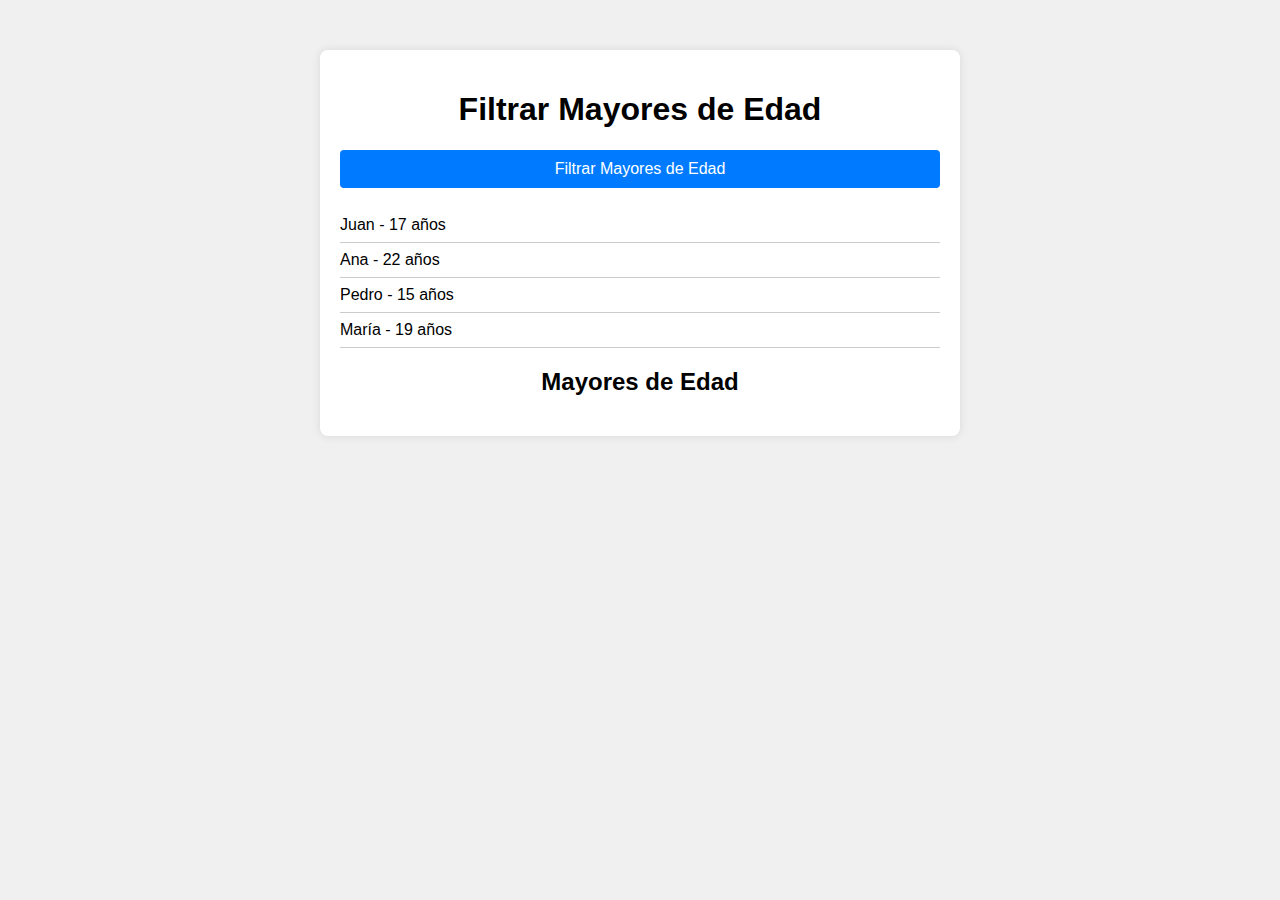
<file: Examen3Parcial/Ejercicio1/index.html>
<!DOCTYPE html>
<html lang="en">
<head>
    <meta charset="UTF-8">
    <meta name="viewport" content="width=device-width, initial-scale=1.0">
    <title>Filtrar Mayores de Edad</title>
    <link rel="stylesheet" href="styles.css">
</head>
<body>
    <div class="container">
        <h1>Filtrar Mayores de Edad</h1>
        <button id="filterButton">Filtrar Mayores de Edad</button>
        <ul id="personList">
            <!-- Lista de personas -->
        </ul>
        <h2>Mayores de Edad</h2>
        <ul id="filteredPersonList">
            <!-- Lista de personas mayores de edad -->
        </ul>
    </div>
    <script src="script.js"></script>
</body>
</html>
</file>
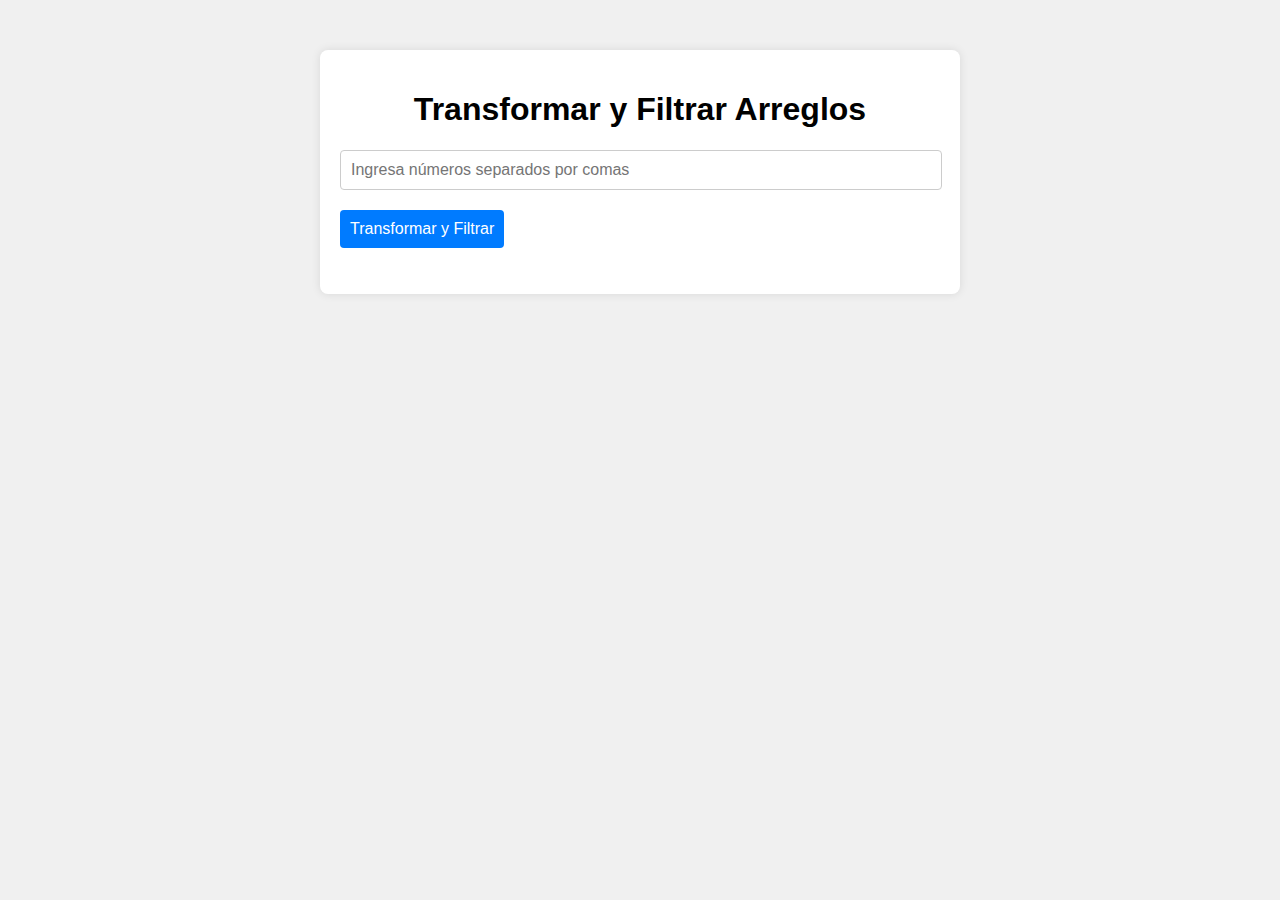
<file: Examen3Parcial/Ejercicio2/index.html>
<!DOCTYPE html>
<html lang="en">
<head>
    <meta charset="UTF-8">
    <meta name="viewport" content="width=device-width, initial-scale=1.0">
    <title>Transformar y Filtrar Arreglos</title>
    <link rel="stylesheet" href="styles.css">
</head>
<body>
    <div class="container">
        <h1>Transformar y Filtrar Arreglos</h1>
        <input type="text" id="numberInput" placeholder="Ingresa números separados por comas">
        <button id="transformButton">Transformar y Filtrar</button>
        <ul id="resultList">
            <!-- Resultados -->
        </ul>
    </div>
    <script src="script.js"></script>
</body>
</html>
</file>
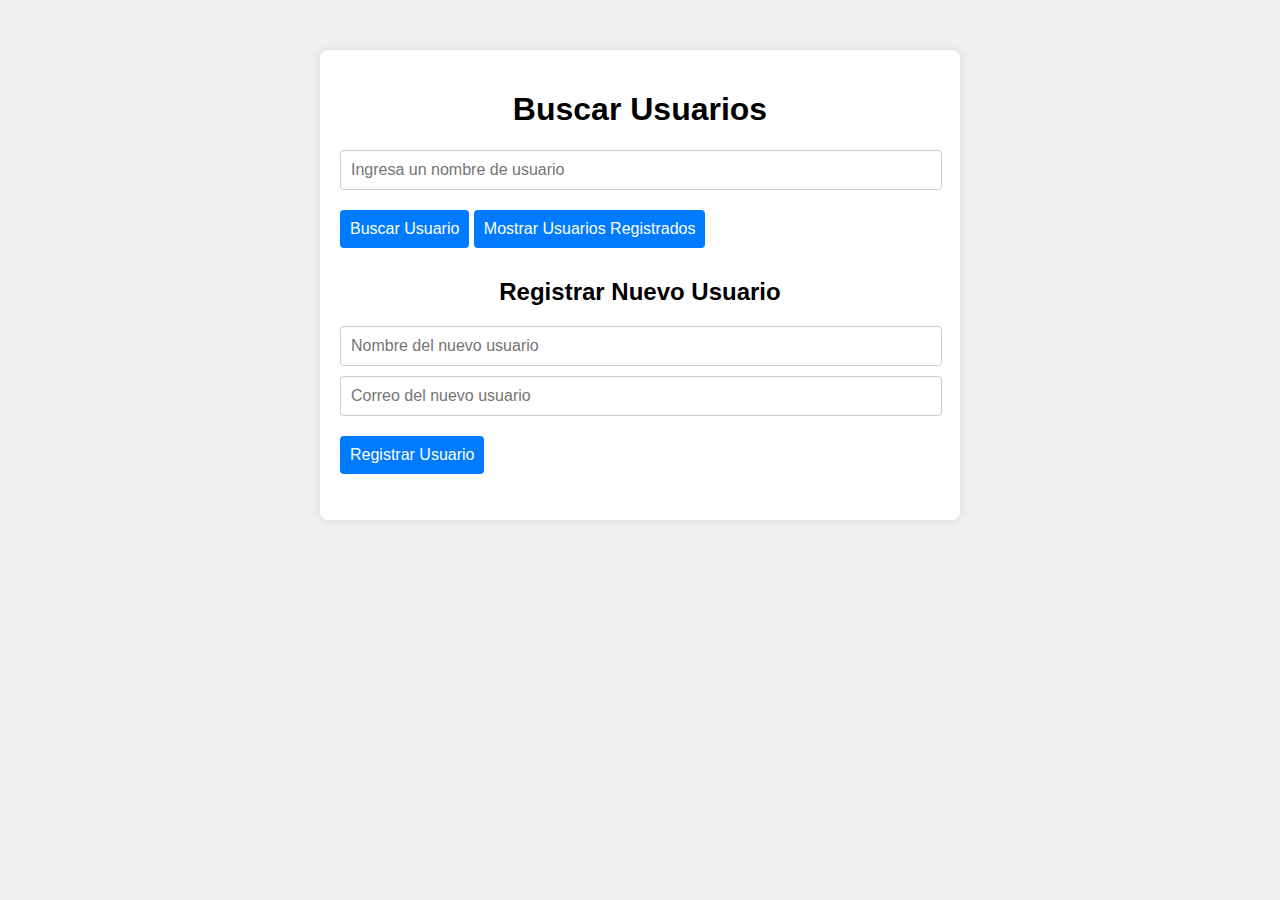
<file: Examen3Parcial/Ejercicio3/index.html>
<!DOCTYPE html>
<html lang="en">
<head>
    <meta charset="UTF-8">
    <meta name="viewport" content="width=device-width, initial-scale=1.0">
    <title>Promesas y Asincronía</title>
    <link rel="stylesheet" href="styles.css">
</head>
<body>
    <div class="container">
        <h1>Buscar Usuarios</h1>
        <input type="text" id="usernameInput" placeholder="Ingresa un nombre de usuario">
        <button id="fetchUsersButton">Buscar Usuario</button>
        <button id="showUsersButton">Mostrar Usuarios Registrados</button>
        
        <h2>Registrar Nuevo Usuario</h2>
        <input type="text" id="newUserNameInput" placeholder="Nombre del nuevo usuario">
        <input type="email" id="newUserEmailInput" placeholder="Correo del nuevo usuario">
        <button id="registerUserButton">Registrar Usuario</button>
        
        <ul id="userList">
            <!-- Lista de usuarios -->
        </ul>
    </div>
    <script src="script.js"></script>
</body>
</html>
</file>
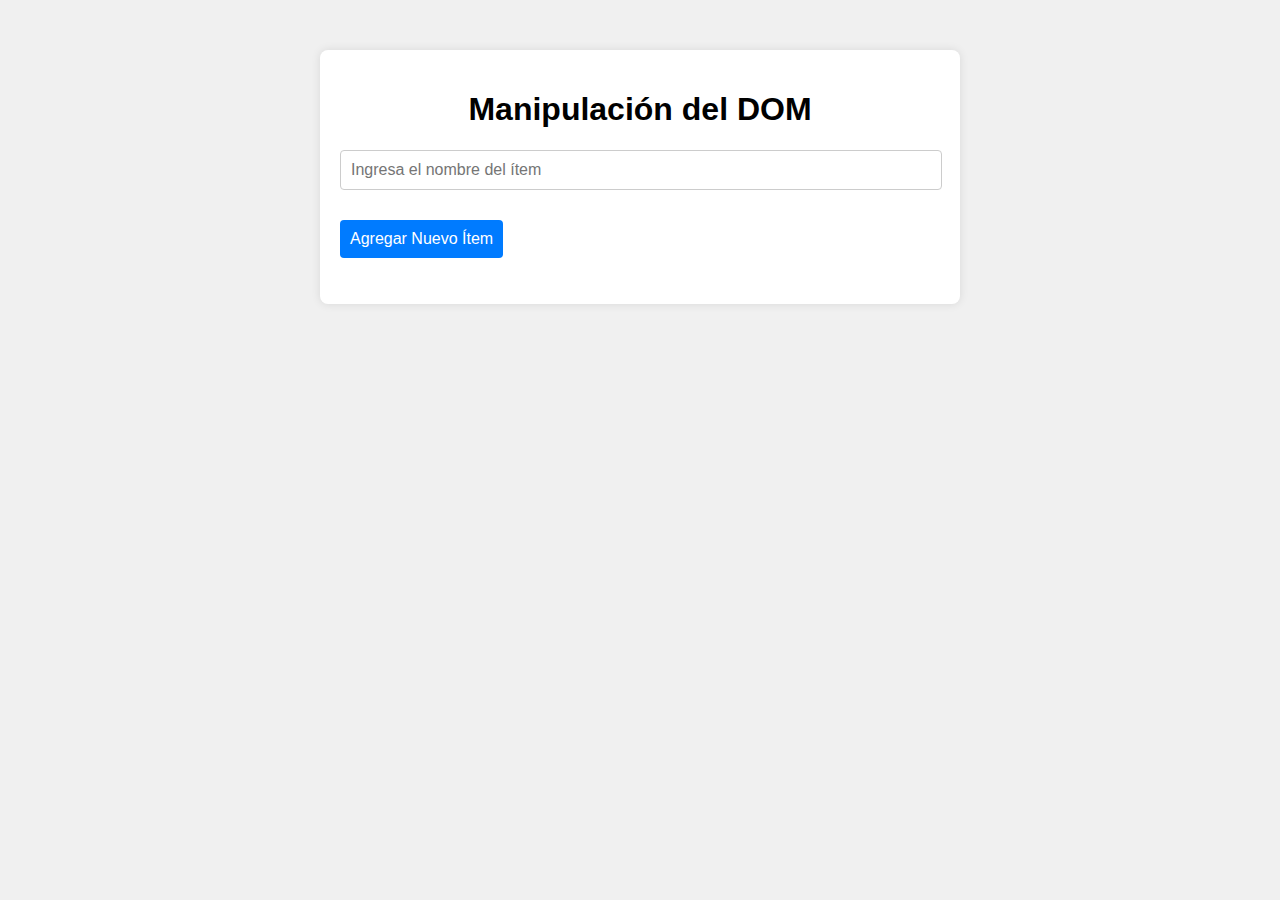
<file: Examen3Parcial/Ejercicio4/index.html>
<!DOCTYPE html>
<html lang="en">
<head>
    <meta charset="UTF-8">
    <meta name="viewport" content="width=device-width, initial-scale=1.0">
    <title>Manipulación Compleja del DOM</title>
    <link rel="stylesheet" href="styles.css">
</head>
<body>
    <div class="container">
        <h1>Manipulación del DOM</h1>
        <input type="text" id="itemInput" placeholder="Ingresa el nombre del ítem">
        <button id="addItemButton">Agregar Nuevo Ítem</button>
        <ul id="itemList">
            <!-- Lista de ítems -->
        </ul>
    </div>
    <script src="script.js"></script>
</body>
</html>
</file>
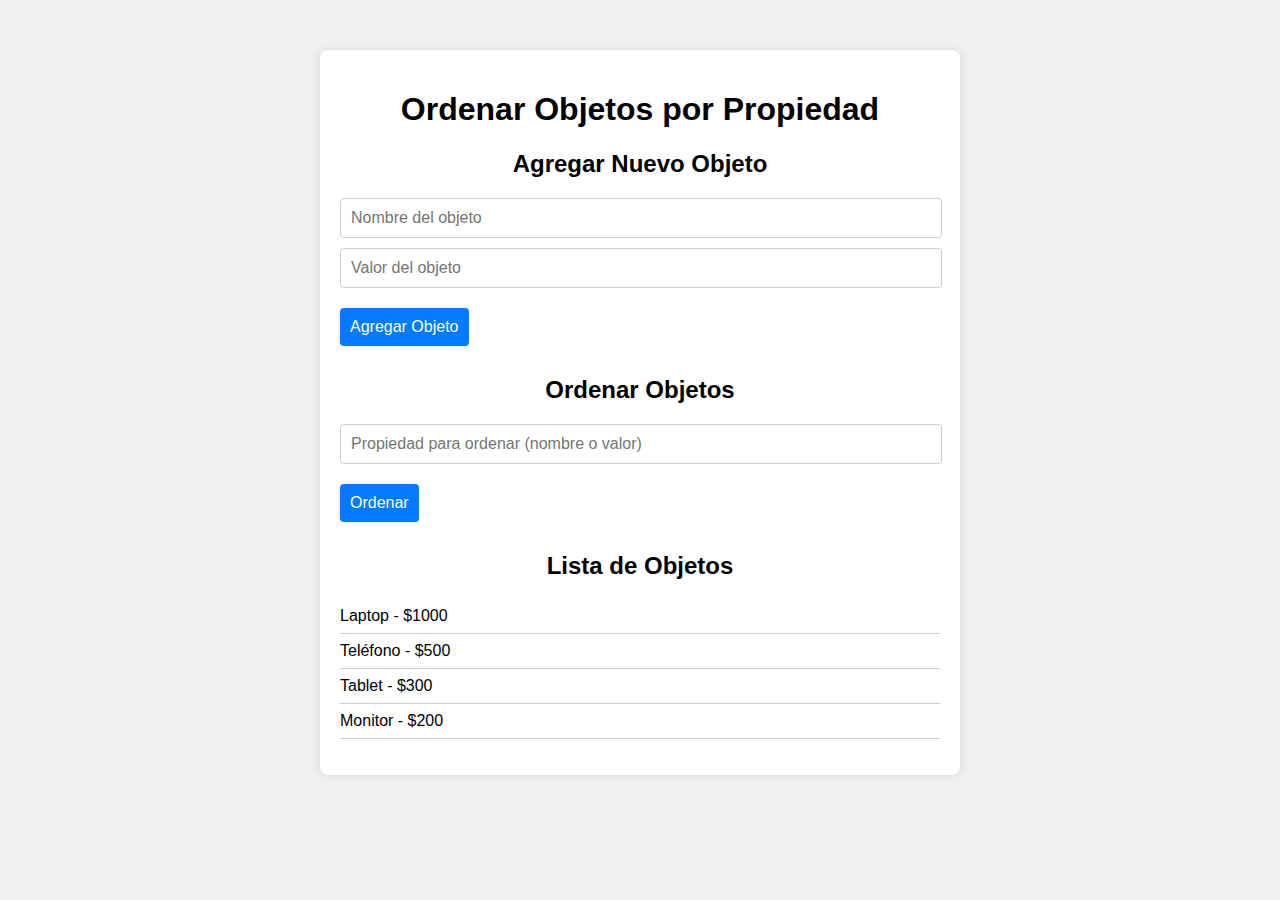
<file: Examen3Parcial/Ejercicio5/index.html>
<!DOCTYPE html>
<html lang="en">
<head>
    <meta charset="UTF-8">
    <meta name="viewport" content="width=device-width, initial-scale=1.0">
    <title>Ordenar por Propiedad</title>
    <link rel="stylesheet" href="styles.css">
</head>
<body>
    <div class="container">
        <h1>Ordenar Objetos por Propiedad</h1>
        
        <h2>Agregar Nuevo Objeto</h2>
        <input type="text" id="itemInput" placeholder="Nombre del objeto">
        <input type="number" id="valueInput" placeholder="Valor del objeto">
        <button id="addItemButton">Agregar Objeto</button>

        <h2>Ordenar Objetos</h2>
        <input type="text" id="propertyInput" placeholder="Propiedad para ordenar (nombre o valor)">
        <button id="sortButton">Ordenar</button>
        
        <h2>Lista de Objetos</h2>
        <ul id="itemList">
            <!-- Lista de objetos -->
        </ul>
    </div>
    <script src="script.js"></script>
</body>
</html>
</file>
<file: Examen3Parcial/Ejercicio1/styles.css>
body {
    font-family: Arial, sans-serif;
    background-color: #f0f0f0;
    margin: 0;
    padding: 0;
}

.container {
    max-width: 600px;
    margin: 50px auto;
    padding: 20px;
    background-color: #fff;
    border-radius: 8px;
    box-shadow: 0 0 10px rgba(0, 0, 0, 0.1);
}

h1, h2 {
    text-align: center;
}

ul {
    list-style-type: none;
    padding: 0;
}

li {
    padding: 8px 0;
    border-bottom: 1px solid #ccc;
}

button {
    display: block;
    width: 100%;
    padding: 10px;
    margin: 20px 0;
    background-color: #007BFF;
    color: white;
    border: none;
    border-radius: 4px;
    cursor: pointer;
    font-size: 16px;
}

button:hover {
    background-color: #0056b3;
}
</file>
<file: Examen3Parcial/Ejercicio2/styles.css>
body {
    font-family: Arial, sans-serif;
    background-color: #f0f0f0;
    margin: 0;
    padding: 0;
}

.container {
    max-width: 600px;
    margin: 50px auto;
    padding: 20px;
    background-color: #fff;
    border-radius: 8px;
    box-shadow: 0 0 10px rgba(0, 0, 0, 0.1);
}

h1 {
    text-align: center;
}

ul {
    list-style-type: none;
    padding: 0;
}

li {
    padding: 8px 0;
    border-bottom: 1px solid #ccc;
}

button {
    padding: 10px;
    margin: 10px 0;
    background-color: #007BFF;
    color: white;
    border: none;
    border-radius: 4px;
    cursor: pointer;
    font-size: 16px;
}

button:hover {
    background-color: #0056b3;
}

input {
    display: block;
    width: calc(100% - 20px);
    padding: 10px;
    margin: 10px auto;
    font-size: 16px;
    border: 1px solid #ccc;
    border-radius: 4px;
}
</file>
<file: Examen3Parcial/Ejercicio3/styles.css>
body {
    font-family: Arial, sans-serif;
    background-color: #f0f0f0;
    margin: 0;
    padding: 0;
}

.container {
    max-width: 600px;
    margin: 50px auto;
    padding: 20px;
    background-color: #fff;
    border-radius: 8px;
    box-shadow: 0 0 10px rgba(0, 0, 0, 0.1);
}

h1, h2 {
    text-align: center;
}

ul {
    list-style-type: none;
    padding: 0;
}

li {
    padding: 8px 0;
    border-bottom: 1px solid #ccc;
}

button {
    padding: 10px;
    margin: 10px 0;
    background-color: #007BFF;
    color: white;
    border: none;
    border-radius: 4px;
    cursor: pointer;
    font-size: 16px;
}

button:hover {
    background-color: #0056b3;
}

input {
    display: block;
    width: calc(100% - 20px);
    padding: 10px;
    margin: 10px auto;
    font-size: 16px;
    border: 1px solid #ccc;
    border-radius: 4px;
}
</file>
<file: Examen3Parcial/Ejercicio4/styles.css>
body {
    font-family: Arial, sans-serif;
    background-color: #f0f0f0;
    margin: 0;
    padding: 0;
}

.container {
    max-width: 600px;
    margin: 50px auto;
    padding: 20px;
    background-color: #fff;
    border-radius: 8px;
    box-shadow: 0 0 10px rgba(0, 0, 0, 0.1);
}

h1 {
    text-align: center;
}

ul {
    list-style-type: none;
    padding: 0;
}

li {
    padding: 8px 0;
    border-bottom: 1px solid #ccc;
    display: flex;
    justify-content: space-between;
    align-items: center;
}

button {
    padding: 10px;
    margin: 10px 0;
    background-color: #007BFF;
    color: white;
    border: none;
    border-radius: 4px;
    cursor: pointer;
    font-size: 16px;
}

button:hover {
    background-color: #0056b3;
}

input {
    display: block;
    width: calc(100% - 20px);
    padding: 10px;
    margin: 20px auto;
    font-size: 16px;
    border: 1px solid #ccc;
    border-radius: 4px;
}

.remove-button {
    background-color: #e74c3c;
    border: none;
    padding: 5px 10px;
    color: white;
    border-radius: 4px;
    cursor: pointer;
}

.remove-button:hover {
    background-color: #c0392b;
}
</file>
<file: Examen3Parcial/Ejercicio5/styles.css>
body {
    font-family: Arial, sans-serif;
    background-color: #f0f0f0;
    margin: 0;
    padding: 0;
}

.container {
    max-width: 600px;
    margin: 50px auto;
    padding: 20px;
    background-color: #fff;
    border-radius: 8px;
    box-shadow: 0 0 10px rgba(0, 0, 0, 0.1);
}

h1, h2 {
    text-align: center;
}

ul {
    list-style-type: none;
    padding: 0;
}

li {
    padding: 8px 0;
    border-bottom: 1px solid #ccc;
}

button {
    padding: 10px;
    margin: 10px 0;
    background-color: #007BFF;
    color: white;
    border: none;
    border-radius: 4px;
    cursor: pointer;
    font-size: 16px;
}

button:hover {
    background-color: #0056b3;
}

input {
    display: block;
    width: calc(100% - 20px);
    padding: 10px;
    margin: 10px auto;
    font-size: 16px;
    border: 1px solid #ccc;
    border-radius: 4px;
}
</file>
